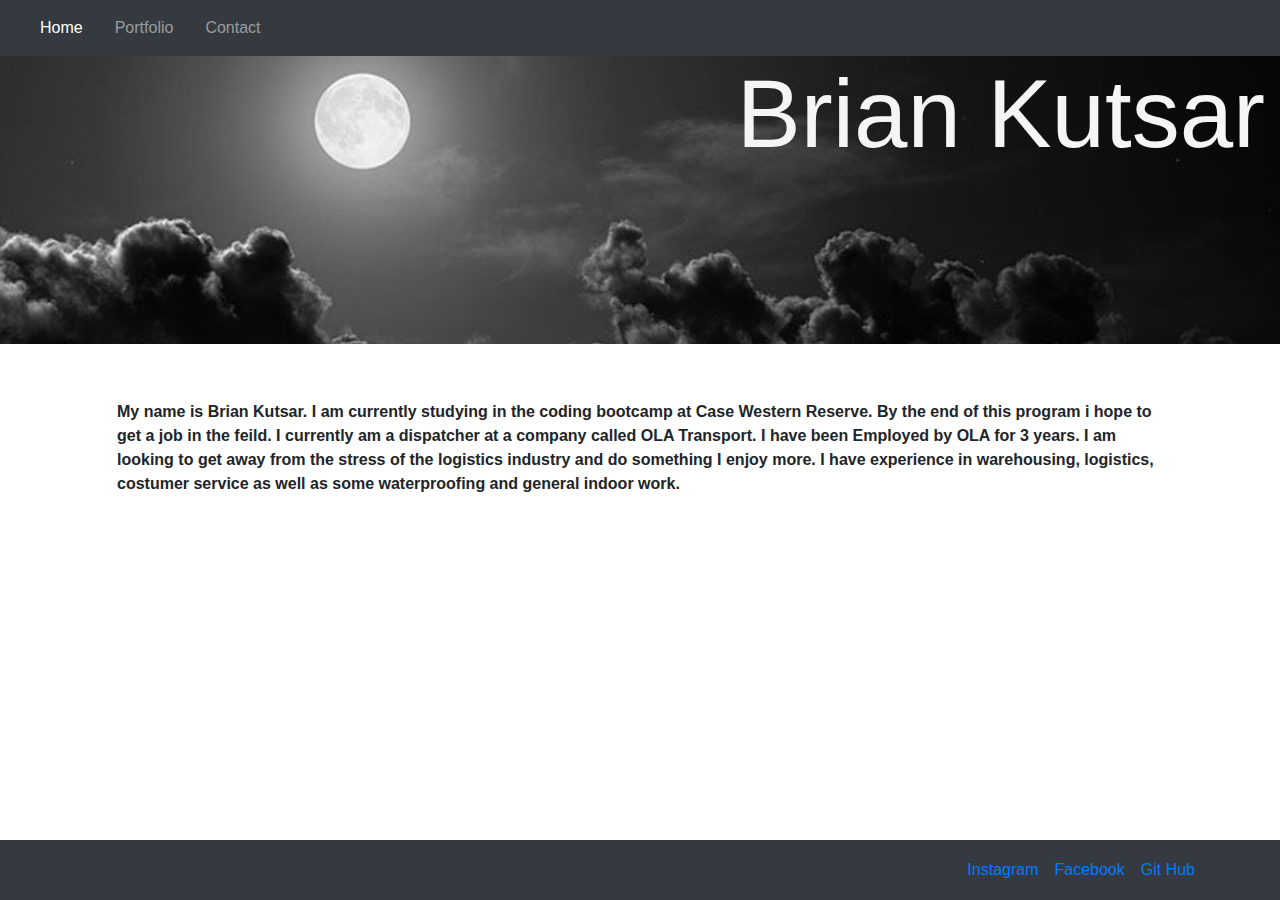
<file: index.html>
<!DOCTYPE html>
<html lang="en-us">

<head>
  <link rel="stylesheet" href="https://maxcdn.bootstrapcdn.com/bootstrap/4.0.0/css/bootstrap.min.css"
    integrity="sha384-Gn5384xqQ1aoWXA+058RXPxPg6fy4IWvTNh0E263XmFcJlSAwiGgFAW/dAiS6JXm" crossorigin="anonymous">
  <link rel="stylesheet" href="style.css">
  <script src="https://code.jquery.com/jquery-3.2.1.slim.min.js"
    integrity="sha384-KJ3o2DKtIkvYIK3UENzmM7KCkRr/rE9/Qpg6aAZGJwFDMVNA/GpGFF93hXpG5KkN"
    crossorigin="anonymous"></script>
  <script src="https://cdnjs.cloudflare.com/ajax/libs/popper.js/1.12.9/umd/popper.min.js"
    integrity="sha384-ApNbgh9B+Y1QKtv3Rn7W3mgPxhU9K/ScQsAP7hUibX39j7fakFPskvXusvfa0b4Q"
    crossorigin="anonymous"></script>
  <script src="https://maxcdn.bootstrapcdn.com/bootstrap/4.0.0/js/bootstrap.min.js"
    integrity="sha384-JZR6Spejh4U02d8jOt6vLEHfe/JQGiRRSQQxSfFWpi1MquVdAyjUar5+76PVCmYl"
    crossorigin="anonymous"></script>
  <meta charset="UTF-8">
  <title>Brian's Portfolio</title>

</head>

<body>
  <header>
    <nav class="navbar navbar-expand-lg navbar-dark bg-dark">
      <button class="navbar-toggler collapsed" type="button" data-toggle="collapse"
        data-target="#navbarSupportedContent" aria-controls="navbarSupportedContent" aria-expanded="false"
        aria-label="Toggle navigation">
        <span class="navbar-toggler-icon"></span>
      </button>

      <div class="navbar-collapse collapse" id="navbarSupportedContent" style>
        <ul class="navbar-nav mr-auto">
          <li class="nav-item active">
            <a class="nav-link" href="index.html">Home <span class="sr-only"></span></a>
          </li>
          <li class="nav-item ">
            <a class="nav-link" href="portfolio.html">Portfolio</a>
          <li class="nav-item ">
            <a class="nav-link" href="contact.html">Contact</a>
          </li>
        </ul>
      </div>

    </nav>
  </header>


  <section>
    <header>
      <div class="jumbotronjumbotron-fluid">
        <div class="container-fluid">
          <h1 class="display-1">Brian Kutsar</h1>
        </div>
      </div>
    </header>
    <article>
      <div class="container" id="c1">
        <div class="row align-items-center">
          <div class="col">
            <p>
              My name is Brian Kutsar. I am currently studying in the coding bootcamp at Case Western Reserve.
              By the end of this program i hope to get a job in the feild. I currently am a dispatcher at a company
              called
              OLA
              Transport. I have been Employed by OLA for 3 years. I am looking to get away from the stress of the
              logistics
              industry and do something I enjoy more.
              I have experience in warehousing, logistics, costumer service as well as some waterproofing and general
              indoor
              work.
            </p>
          </div>
        </div>
      </div>
      </div>
    </article>
  </section>

  <footer class="footer">
    <div class="container">
      <span class="text-muted">
        <ul>
          <li>
            <a href="https://www.instagram.com/brain_kutsar/">Instagram</a>
          </li>
          <li>
            <a href="https://www.facebook.com/brian.kutsar/">Facebook</a>
          </li>
          <li>
            <a href="https://github.com/kutsarb">Git Hub</a>
          </li>
        </ul>

      </span>
    </div>
  </footer>
</body>



</html>
</file>
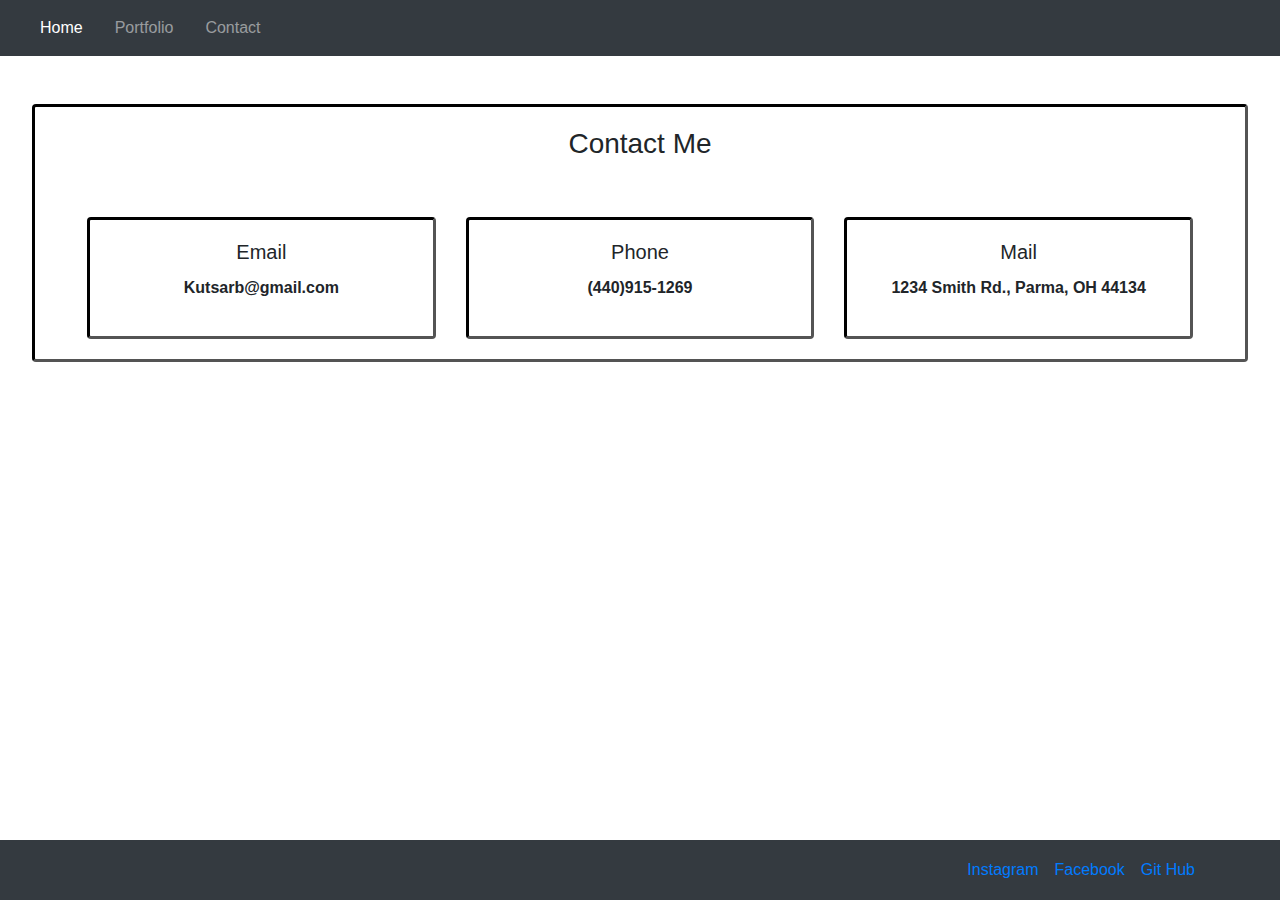
<file: contact.html>
<!DOCTYPE html>
<html lang="en-us">

<head>
    <link rel="stylesheet" href="https://maxcdn.bootstrapcdn.com/bootstrap/4.0.0/css/bootstrap.min.css"
        integrity="sha384-Gn5384xqQ1aoWXA+058RXPxPg6fy4IWvTNh0E263XmFcJlSAwiGgFAW/dAiS6JXm" crossorigin="anonymous">
    <link rel="stylesheet" href="style.css">
    <script src="https://code.jquery.com/jquery-3.2.1.slim.min.js"
        integrity="sha384-KJ3o2DKtIkvYIK3UENzmM7KCkRr/rE9/Qpg6aAZGJwFDMVNA/GpGFF93hXpG5KkN"
        crossorigin="anonymous"></script>
    <script src="https://cdnjs.cloudflare.com/ajax/libs/popper.js/1.12.9/umd/popper.min.js"
        integrity="sha384-ApNbgh9B+Y1QKtv3Rn7W3mgPxhU9K/ScQsAP7hUibX39j7fakFPskvXusvfa0b4Q"
        crossorigin="anonymous"></script>
    <script src="https://maxcdn.bootstrapcdn.com/bootstrap/4.0.0/js/bootstrap.min.js"
        integrity="sha384-JZR6Spejh4U02d8jOt6vLEHfe/JQGiRRSQQxSfFWpi1MquVdAyjUar5+76PVCmYl"
        crossorigin="anonymous"></script>
    <meta charset="UTF-8">
    <title>Contact Me</title>

</head>

<body>

    <header>
        <nav class="navbar navbar-expand-lg navbar-dark bg-dark">
          <button class="navbar-toggler collapsed" type="button" data-toggle="collapse"
            data-target="#navbarSupportedContent" aria-controls="navbarSupportedContent" aria-expanded="false"
            aria-label="Toggle navigation">
            <span class="navbar-toggler-icon"></span>
          </button>
    
          <div class="navbar-collapse collapse" id="navbarSupportedContent" style>
            <ul class="navbar-nav mr-auto">
              <li class="nav-item active">
                <a class="nav-link" href="index.html">Home <span class="sr-only"></span></a>
              </li>
              <li class="nav-item ">
                <a class="nav-link" href="portfolio.html">Portfolio</a>
              <li class="nav-item ">
                <a class="nav-link" href="contact.html">Contact</a>
              </li>
            </ul>
          </div>
    
        </nav>
      </header>
    

    <div class="row">
        <div class="col-lg-12">
            <div class="card">
                <div class="card-body">
                    <h3 class="contact">Contact Me</h3>
                    <div class="row">
                        <div class="col-lg-4">
                            <div class="card">
                                <div class="card-body">
                                    <h5 class="card-title">Email</h5>
                                    <p>Kutsarb@gmail.com</p>
                                </div>
                            </div>
                        </div>
                        <div class="col-lg-4">
                            <div class="card">
                                <div class="card-body">
                                    <h5 class="card-title">Phone</h5>
                                    <p>(440)915-1269</p>
                                </div>
                            </div>
                        </div>
                        <div class="col-lg-4">
                            <div class="card">
                                <div class="card-body">
                                    <h5 class="card-title">Mail</h5>
                                    <p>1234 Smith Rd., Parma, OH 44134</p>
                                </div>
                            </div>
                        </div>
                    </div>
                </div>
            </div>
        </div>
    </div>
    <footer class="footer">
        <div class="container">
            <span class="text-muted">
                <ul>
                    <li>
                        <a href="https://www.instagram.com/brain_kutsar/">Instagram</a>
                    </li>
                    <li>
                        <a href="https://www.facebook.com/brian.kutsar/">Facebook</a>
                    </li>
                    <li>
                        <a href="https://github.com/kutsarb">Git Hub</a>
                    </li>
                </ul>

            </span>
        </div>
    </footer>

</body>

</html>
</file>
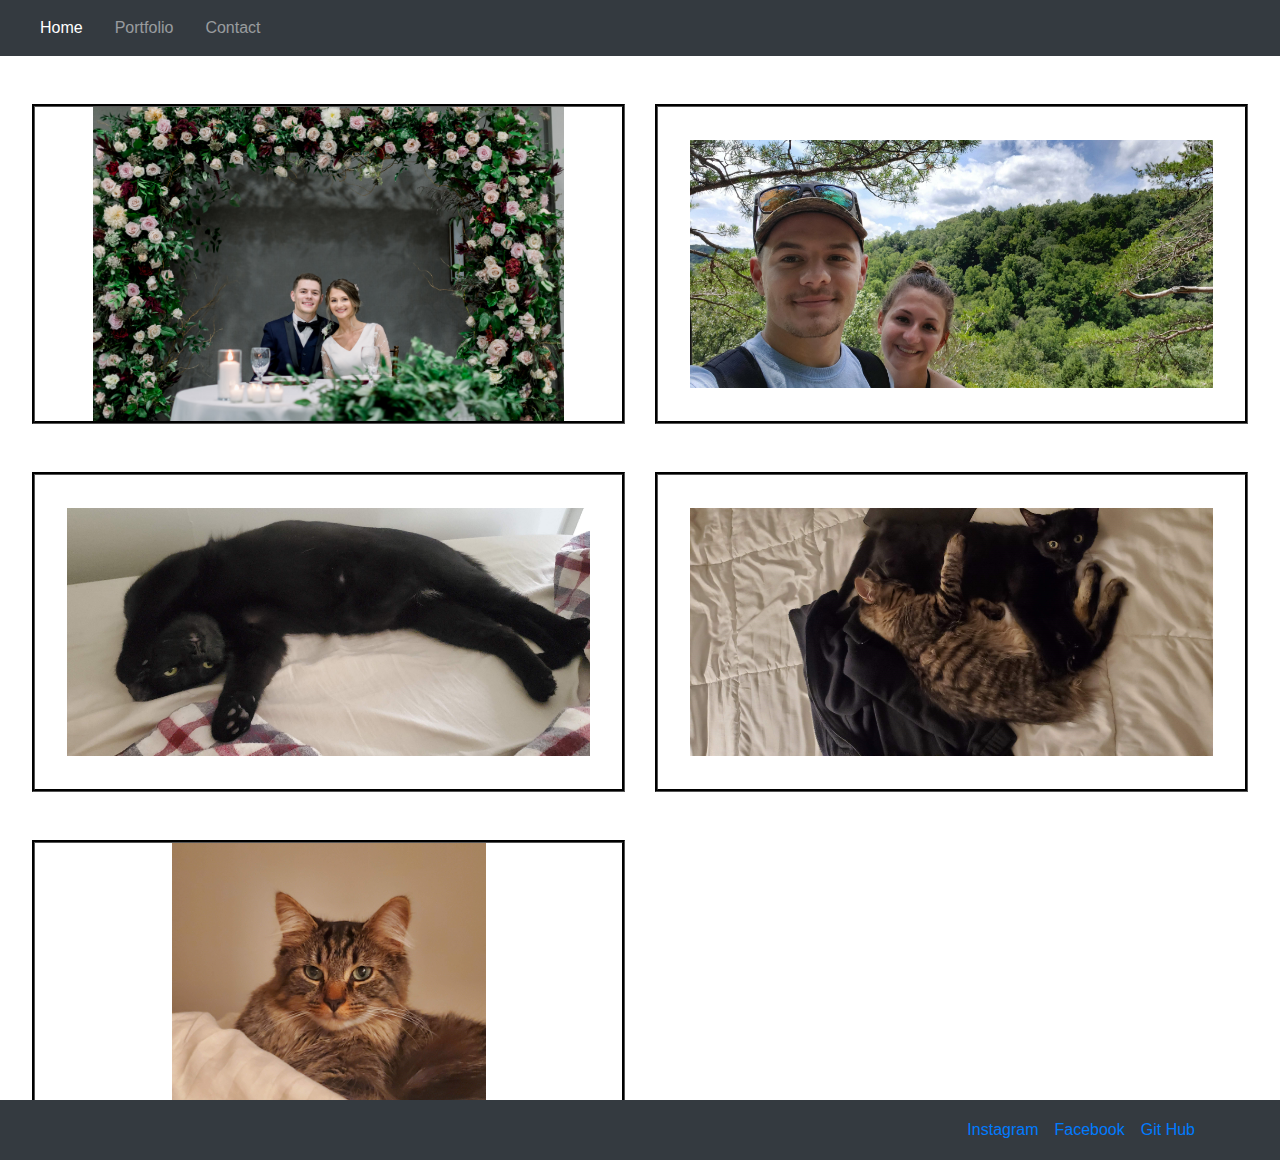
<file: portfolio.html>
<!DOCTYPE html>
<html lang="en-us">

<head>
    <link rel="stylesheet" href="https://maxcdn.bootstrapcdn.com/bootstrap/4.0.0/css/bootstrap.min.css"
        integrity="sha384-Gn5384xqQ1aoWXA+058RXPxPg6fy4IWvTNh0E263XmFcJlSAwiGgFAW/dAiS6JXm" crossorigin="anonymous">
    <link rel="stylesheet" href="style.css">
    <script src="https://code.jquery.com/jquery-3.2.1.slim.min.js"
        integrity="sha384-KJ3o2DKtIkvYIK3UENzmM7KCkRr/rE9/Qpg6aAZGJwFDMVNA/GpGFF93hXpG5KkN"
        crossorigin="anonymous"></script>
    <script src="https://cdnjs.cloudflare.com/ajax/libs/popper.js/1.12.9/umd/popper.min.js"
        integrity="sha384-ApNbgh9B+Y1QKtv3Rn7W3mgPxhU9K/ScQsAP7hUibX39j7fakFPskvXusvfa0b4Q"
        crossorigin="anonymous"></script>
    <script src="https://maxcdn.bootstrapcdn.com/bootstrap/4.0.0/js/bootstrap.min.js"
        integrity="sha384-JZR6Spejh4U02d8jOt6vLEHfe/JQGiRRSQQxSfFWpi1MquVdAyjUar5+76PVCmYl"
        crossorigin="anonymous"></script>
    <meta charset="UTF-8">
    <title>Portfolio</title>

</head>

<body>

    <header>
        <nav class="navbar navbar-expand-lg navbar-dark bg-dark">
          <button class="navbar-toggler collapsed" type="button" data-toggle="collapse"
            data-target="#navbarSupportedContent" aria-controls="navbarSupportedContent" aria-expanded="false"
            aria-label="Toggle navigation">
            <span class="navbar-toggler-icon"></span>
          </button>
    
          <div class="navbar-collapse collapse" id="navbarSupportedContent" style>
            <ul class="navbar-nav mr-auto">
              <li class="nav-item active">
                <a class="nav-link" href="index.html">Home <span class="sr-only"></span></a>
              </li>
              <li class="nav-item ">
                <a class="nav-link" href="portfolio.html">Portfolio</a>
              <li class="nav-item ">
                <a class="nav-link" href="contact.html">Contact</a>
              </li>
            </ul>
          </div>
    
        </nav>
      </header>
    
    <div class="row">
        <div class="col-lg-6">
            <img src="Pics/1.jpg" class="pic" alt="...">
        </div>
        <div class="col-lg-6">
            <img src="Pics/2.jpg" class="pic" alt="...">
        </div>
    </div>

    <div class="row">
        <div class="col-md-6">
            <img src="Pics/3.jpg" class="pic" alt="...">
        </div>
        <div class="col-sm-6">
            <img src="Pics/4.jpg" class="pic" alt="...">
        </div>
    </div>

    <div class="row">
        <div class="col-sm-6">
            <img src="Pics/5.jpg" class="pic" alt="...">
        </div>
    </div>

    <footer class="footer">
        <div class="container">
            <span class="text-muted">
                <ul>
                    <li>
                        <a href="https://www.instagram.com/brain_kutsar/">Instagram</a>
                    </li>
                    <li>
                        <a href="https://www.facebook.com/brian.kutsar/">Facebook</a>
                    </li>
                    <li>
                        <a href="https://github.com/kutsarb">Git Hub</a>
                    </li>
                </ul>

            </span>
        </div>
    </footer>

</body>

</html>
</file>
<file: style.css>
.pic{
    width: 100%;
    height: 20rem;
    object-fit: contain;
    padding-right: 2em;
    padding-left: 2em;
    border-style: groove;
    border-color: black;
}

.row{
    padding-top: 3em;
    padding-left: 2em;
    padding-right: 2em;
}

.jumbotronjumbotron-fluid{
    background-image: url(Pics/Cover.jpg);
    background-size: cover;
    background-repeat: no-repeat;
    color: whitesmoke;
    text-align:right;
   }

   .display-1{
       height: 3em;
   }

   .footer {
    position: absolute;
    display: block;
    bottom: 0;
    width: 100%;
    height: 60px;
    line-height: 60px;
    background-color: #343a40;
}

.card{
    text-align: center;
    border-style: inset ;
    border-color: black;
    border-width: 1mm ;
}

html {
    position: relative;
    min-height: 100%;
  }

p{
      font-weight: bold;
  }

  ul{
    display:inline-flex;
    list-style-type: none;
    float: right;
   align-items: flex-end;
    
  }

  #row1{
      top: 1mm;
  }


  li{
      padding-left: 1em;
      
  }

c1{
    display: flexbox;
    align-items: center;
    text-align: center;

}
</file>
